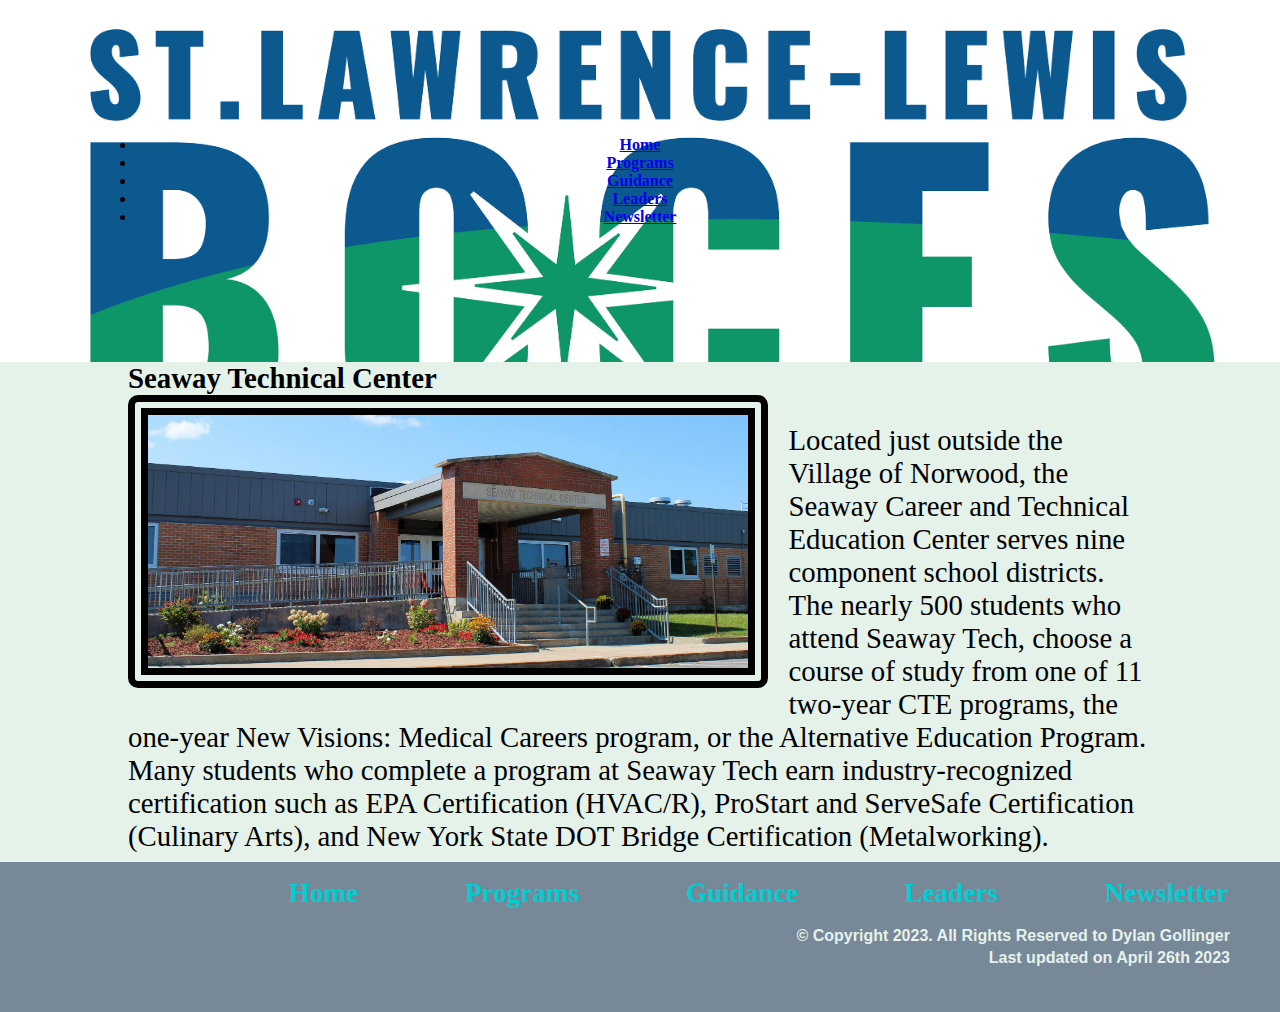
<file: index.html>
<!doctype html>
<html>
<head>
<meta charset="UTF-8">
<link rel="stylesheet" href="css/styles.css">
<title>index.html</title>
</head>

<body>
	<header>
		<nav class=".navBarTop">
	<ul>
	<li><a href="index.html">Home</a></li>
	<li><a href="program.html">Programs</a></li>
	<li><a href="guidance.html">Guidance</a></li>
	<li><a href="leader.html">Leaders</a></li>	
	<li><a href="news.html">Newsletter</a></li>	
		
		</ul>
		</nav>
	</header>
	
	<div id="container">
	<blockquote>Seaway Technical Center</blockquote>
	<img src="images/home.jpg" alt="home" width="600">
	<p>Located just outside the Village of Norwood, the Seaway Career and Technical Education Center serves nine component school districts. The nearly 500 students who attend Seaway Tech, choose a course of study from one of 11 two-year CTE programs, the one-year New Visions: Medical Careers program, or the Alternative Education Program.  Many students who complete a program at Seaway Tech earn industry-recognized certification such as EPA Certification (HVAC/R), ProStart and ServeSafe Certification (Culinary Arts), and New York State DOT Bridge Certification (Metalworking).</p>
	
	
	</div>
	
	
	
	
	
	
	
	
	
	<main>
	
	
	
	
	</main>
	
	
	
	<footer>
		<nav class="hNav">
		<ul>
	<li><a href="index.html">Home</a></li>
	<li><a href="program.html">Programs</a></li>
	<li><a href="guidance.html">Guidance</a></li>
	<li><a href="leader.html">Leaders</a></li>	
	<li><a href="news.html">Newsletter</a></li>	
		
		</ul>
	</nav>
	
		<p>&copy; Copyright 2023. All Rights Reserved to Dylan Gollinger</p>
		<p>Last updated on April 26th 2023</p>	
	</footer>
</body>
</html>
</file>
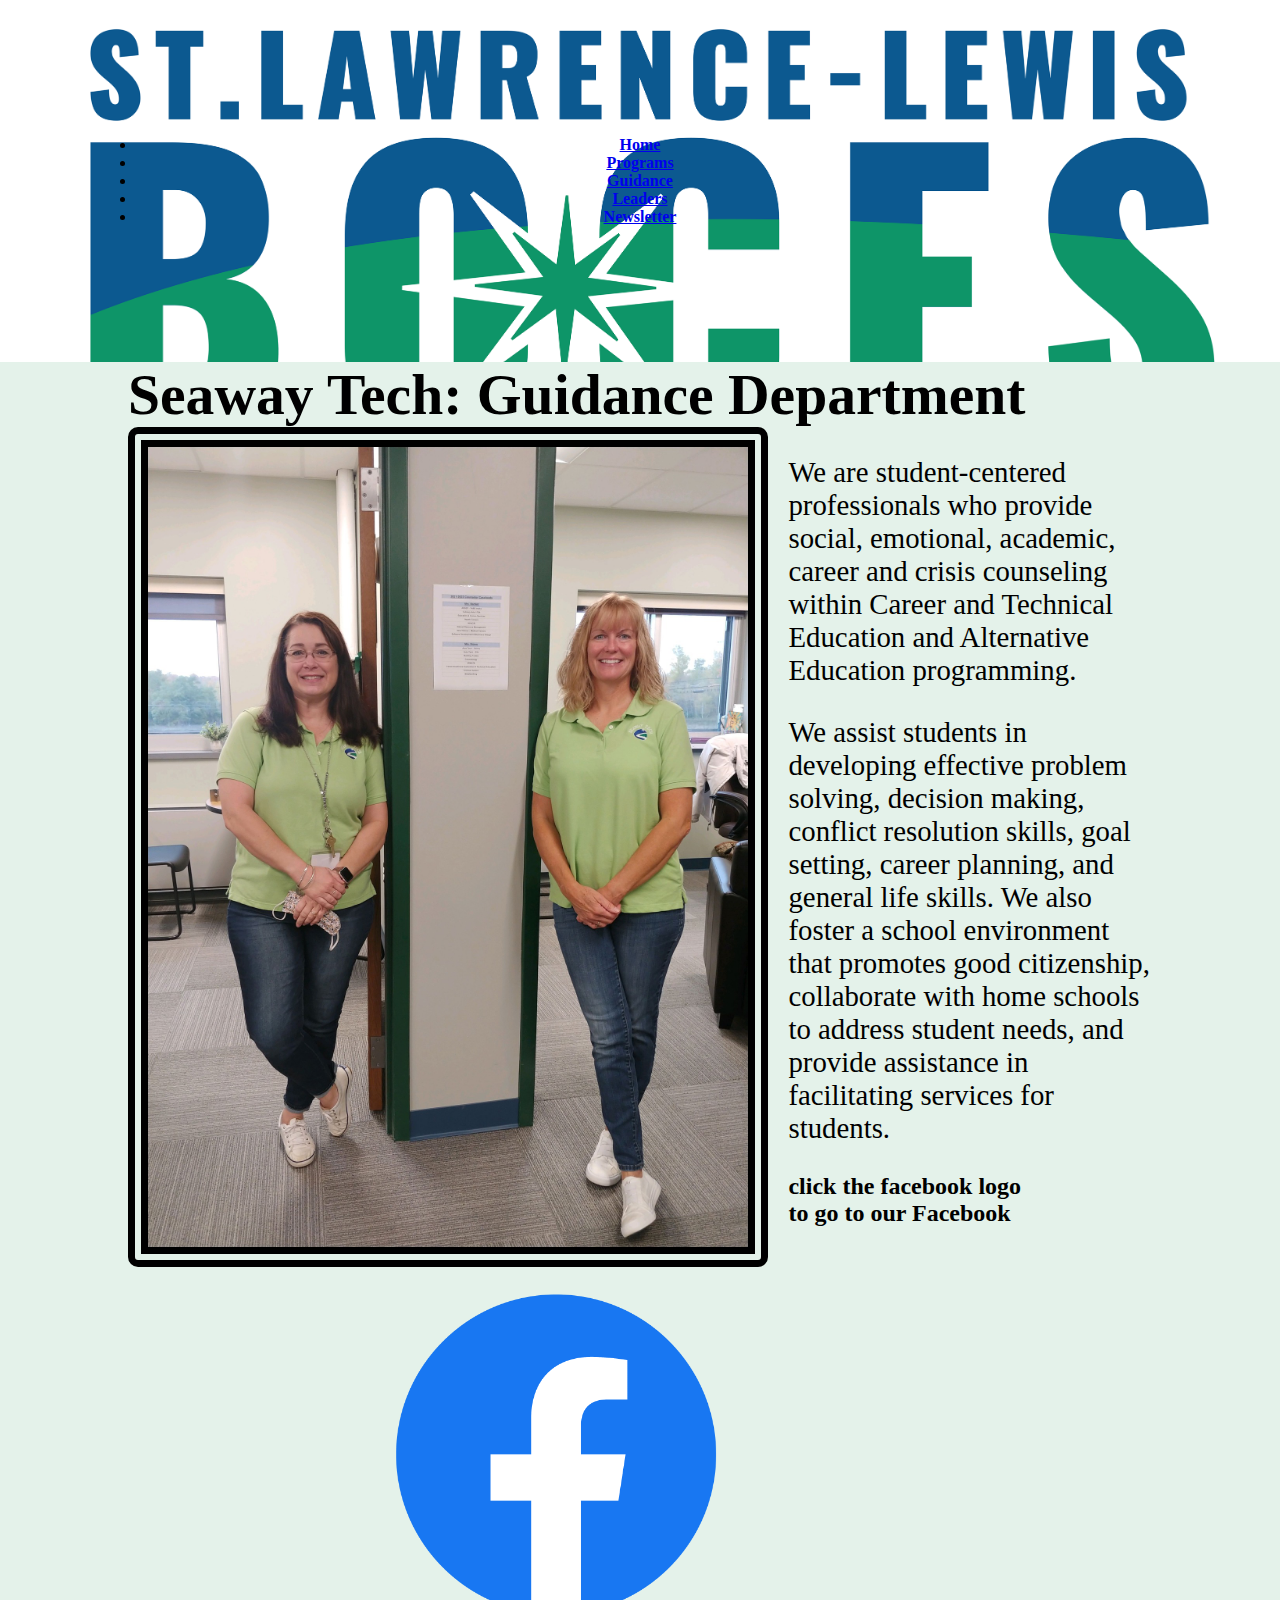
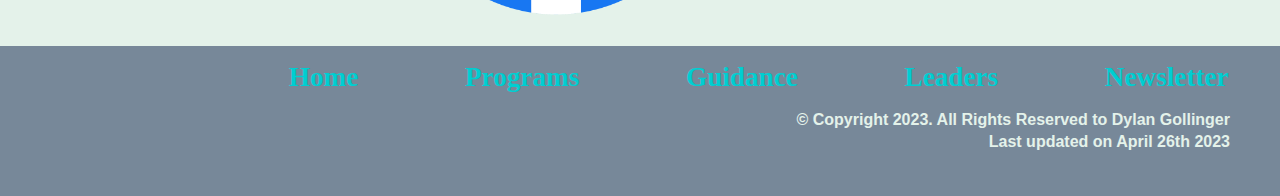
<file: guidance.html>
<!doctype html>
<html>
<head>
<meta charset="UTF-8">
<link rel="stylesheet" href="css/styles.css">
<title>index.html</title>
</head>

<body>
	<header>
		<nav class=".navBarTop">
	<ul>
	<li><a href="index.html">Home</a></li>
	<li><a href="program.html">Programs</a></li>
	<li><a href="guidance.html">Guidance</a></li>
	<li><a href="leader.html">Leaders</a></li>	
	<li><a href="news.html">Newsletter</a></li>	
		
		</ul>
		</nav>
	</header>
	
	<div id="container">
	<h1>Seaway Tech: Guidance Department</h1>
	<img src="images/guidance.jpeg" alt="guidance" width="600">
	<p>We are student-centered professionals who provide social, emotional, academic, career and crisis counseling within Career and Technical Education and Alternative Education programming.</p>
		
		<p>We assist students in developing effective problem solving, decision making, conflict resolution skills, goal setting, career planning, and general life skills. We also foster a school environment that promotes good citizenship, collaborate with home schools to address student needs, and provide assistance in facilitating services for students.</p>
	</div>
	
	
	
	
	
	
	
	
	
	<main>
		<h2>click the facebook logo to go to our Facebook</h2>
	<a href="https://www.facebook.com/Seaway-Career-Technical-Education-Center-317438095302971"><img src="images/Facebook-logo.png" alt="Face" width="600"></a>
	
	
	
	</main>
	
	
	
	<footer>
		<nav class="hNav">
		<ul>
	<li><a href="index.html">Home</a></li>
	<li><a href="program.html">Programs</a></li>
	<li><a href="guidance.html">Guidance</a></li>
	<li><a href="leader.html">Leaders</a></li>	
	<li><a href="news.html">Newsletter</a></li>	
		
		</ul>
	</nav>
		<p>&copy; Copyright 2023. All Rights Reserved to Dylan Gollinger</p>
		<p>Last updated on April 26th 2023</p>	
	</footer>
</body>
</html>
</file>
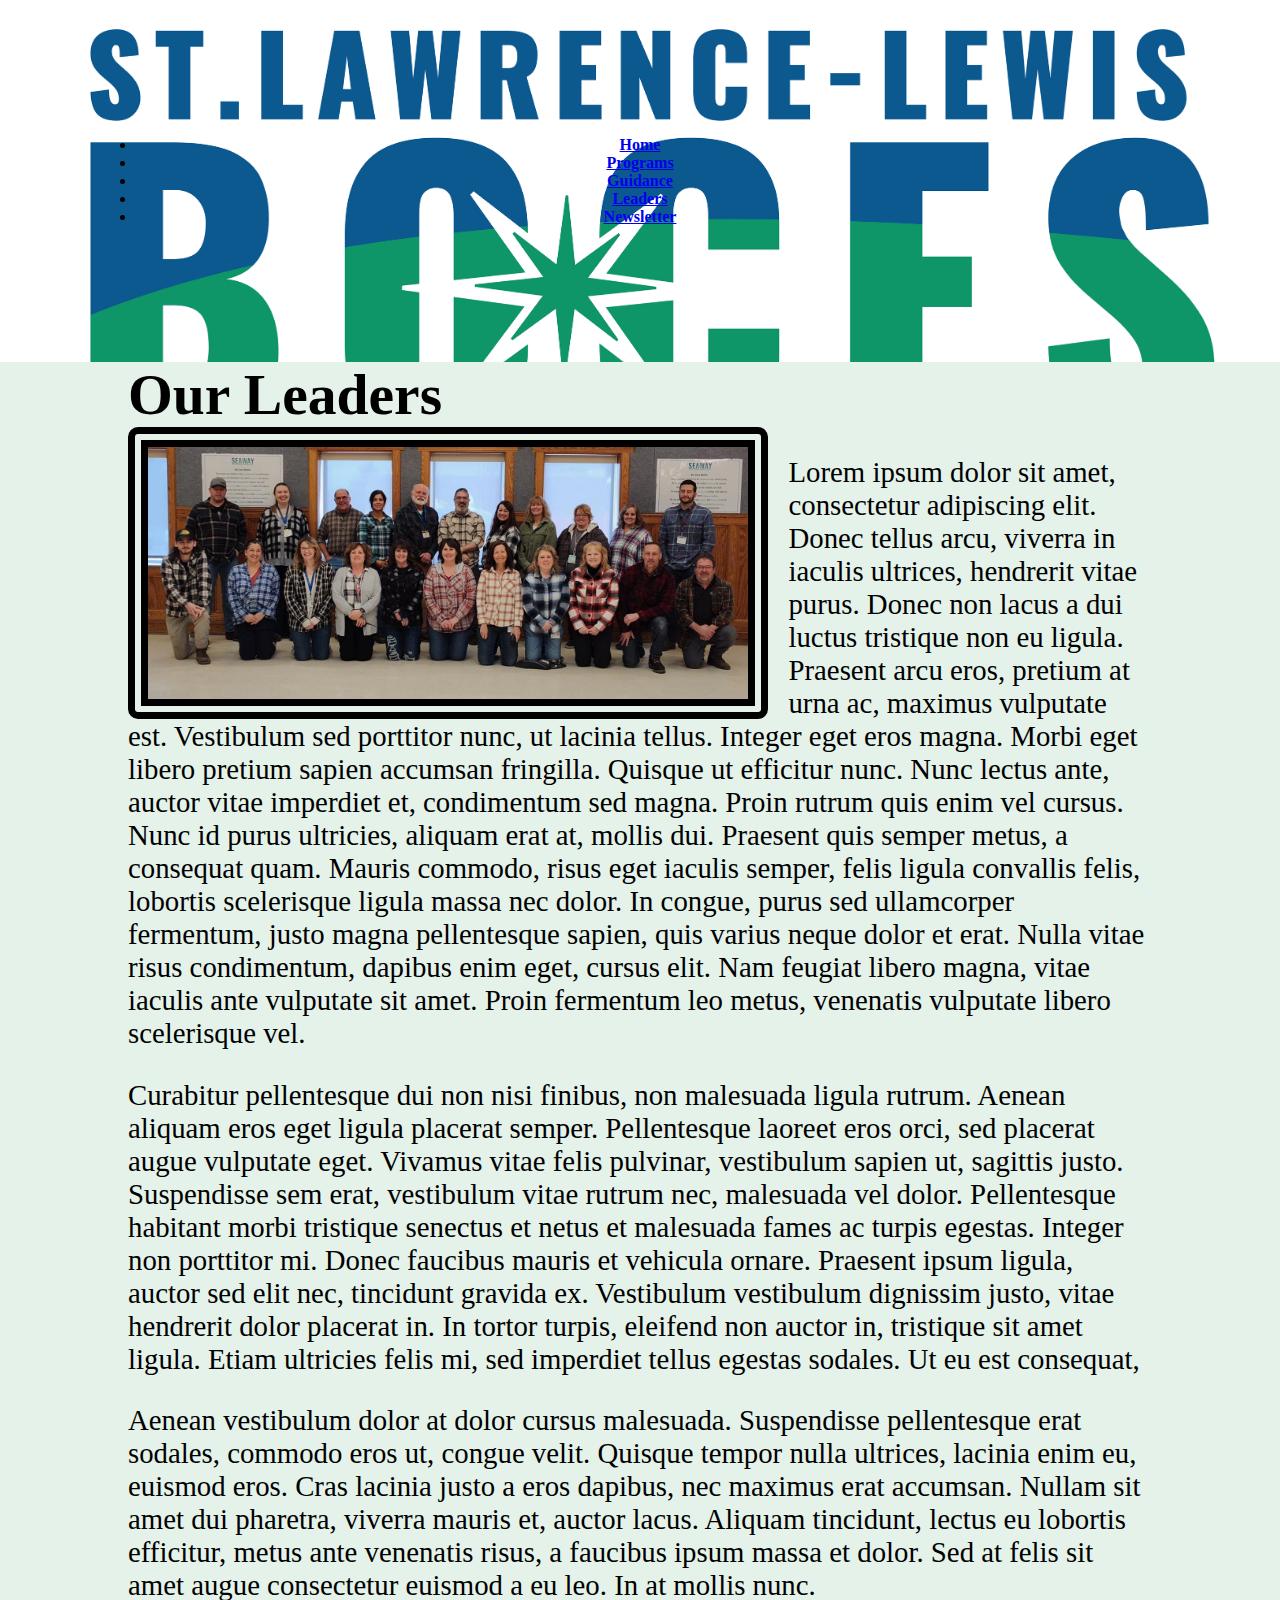
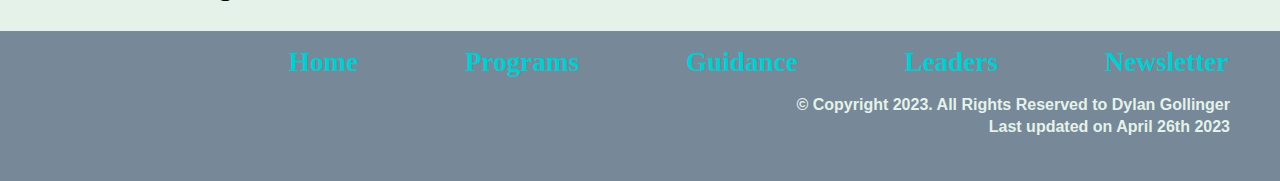
<file: leader.html>
<!doctype html>
<html>
<head>
<meta charset="UTF-8">
<link rel="stylesheet" href="css/styles.css">
<title>index.html</title>
</head>

<body>
	<header>
<nav class=".navBarTop">
	<ul>
	<li><a href="index.html">Home</a></li>
	<li><a href="program.html">Programs</a></li>
	<li><a href="guidance.html">Guidance</a></li>
	<li><a href="leader.html">Leaders</a></li>	
	<li><a href="news.html">Newsletter</a></li>	
		
		</ul>
		</nav>
	</header>
	
	<div id="container">
	<h1>Our Leaders</h1>
		<img src="images/leaders.jpeg" alt="leader" width="600">
	<p>Lorem ipsum dolor sit amet, consectetur adipiscing elit. Donec tellus arcu, viverra in iaculis ultrices, hendrerit vitae purus. Donec non lacus a dui luctus tristique non eu ligula. Praesent arcu eros, pretium at urna ac, maximus vulputate est. Vestibulum sed porttitor nunc, ut lacinia tellus. Integer eget eros magna. Morbi eget libero pretium sapien accumsan fringilla. Quisque ut efficitur nunc. Nunc lectus ante, auctor vitae imperdiet et, condimentum sed magna. Proin rutrum quis enim vel cursus. Nunc id purus ultricies, aliquam erat at, mollis dui. Praesent quis semper metus, a consequat quam. Mauris commodo, risus eget iaculis semper, felis ligula convallis felis, lobortis scelerisque ligula massa nec dolor. In congue, purus sed ullamcorper fermentum, justo magna pellentesque sapien, quis varius neque dolor et erat. Nulla vitae risus condimentum, dapibus enim eget, cursus elit. Nam feugiat libero magna, vitae iaculis ante vulputate sit amet. Proin fermentum leo metus, venenatis vulputate libero scelerisque vel.</p>
	<p>Curabitur pellentesque dui non nisi finibus, non malesuada ligula rutrum. Aenean aliquam eros eget ligula placerat semper. Pellentesque laoreet eros orci, sed placerat augue vulputate eget. Vivamus vitae felis pulvinar, vestibulum sapien ut, sagittis justo. Suspendisse sem erat, vestibulum vitae rutrum nec, malesuada vel dolor. Pellentesque habitant morbi tristique senectus et netus et malesuada fames ac turpis egestas. Integer non porttitor mi. Donec faucibus mauris et vehicula ornare. Praesent ipsum ligula, auctor sed elit nec, tincidunt gravida ex. Vestibulum vestibulum dignissim justo, vitae hendrerit dolor placerat in. In tortor turpis, eleifend non auctor in, tristique sit amet ligula. Etiam ultricies felis mi, sed imperdiet tellus egestas sodales. Ut eu est consequat, </p>
	<p>Aenean vestibulum dolor at dolor cursus malesuada. Suspendisse pellentesque erat sodales, commodo eros ut, congue velit. Quisque tempor nulla ultrices, lacinia enim eu, euismod eros. Cras lacinia justo a eros dapibus, nec maximus erat accumsan. Nullam sit amet dui pharetra, viverra mauris et, auctor lacus. Aliquam tincidunt, lectus eu lobortis efficitur, metus ante venenatis risus, a faucibus ipsum massa et dolor. Sed at felis sit amet augue consectetur euismod a eu leo. In at mollis nunc.<br>
	</div>
	
	
	
	
	
	
	
	
	
	<main>
	
	
	
	
	</main>
	
	
	
	<footer>
		<nav class="hNav">
		<ul>
	<li><a href="index.html">Home</a></li>
	<li><a href="program.html">Programs</a></li>
	<li><a href="guidance.html">Guidance</a></li>
	<li><a href="leader.html">Leaders</a></li>	
	<li><a href="news.html">Newsletter</a></li>	
		
		</ul>
	</nav>
		<p>&copy; Copyright 2023. All Rights Reserved to Dylan Gollinger</p>
		<p>Last updated on April 26th 2023</p>	
	</footer>
</body>
</html>
</file>
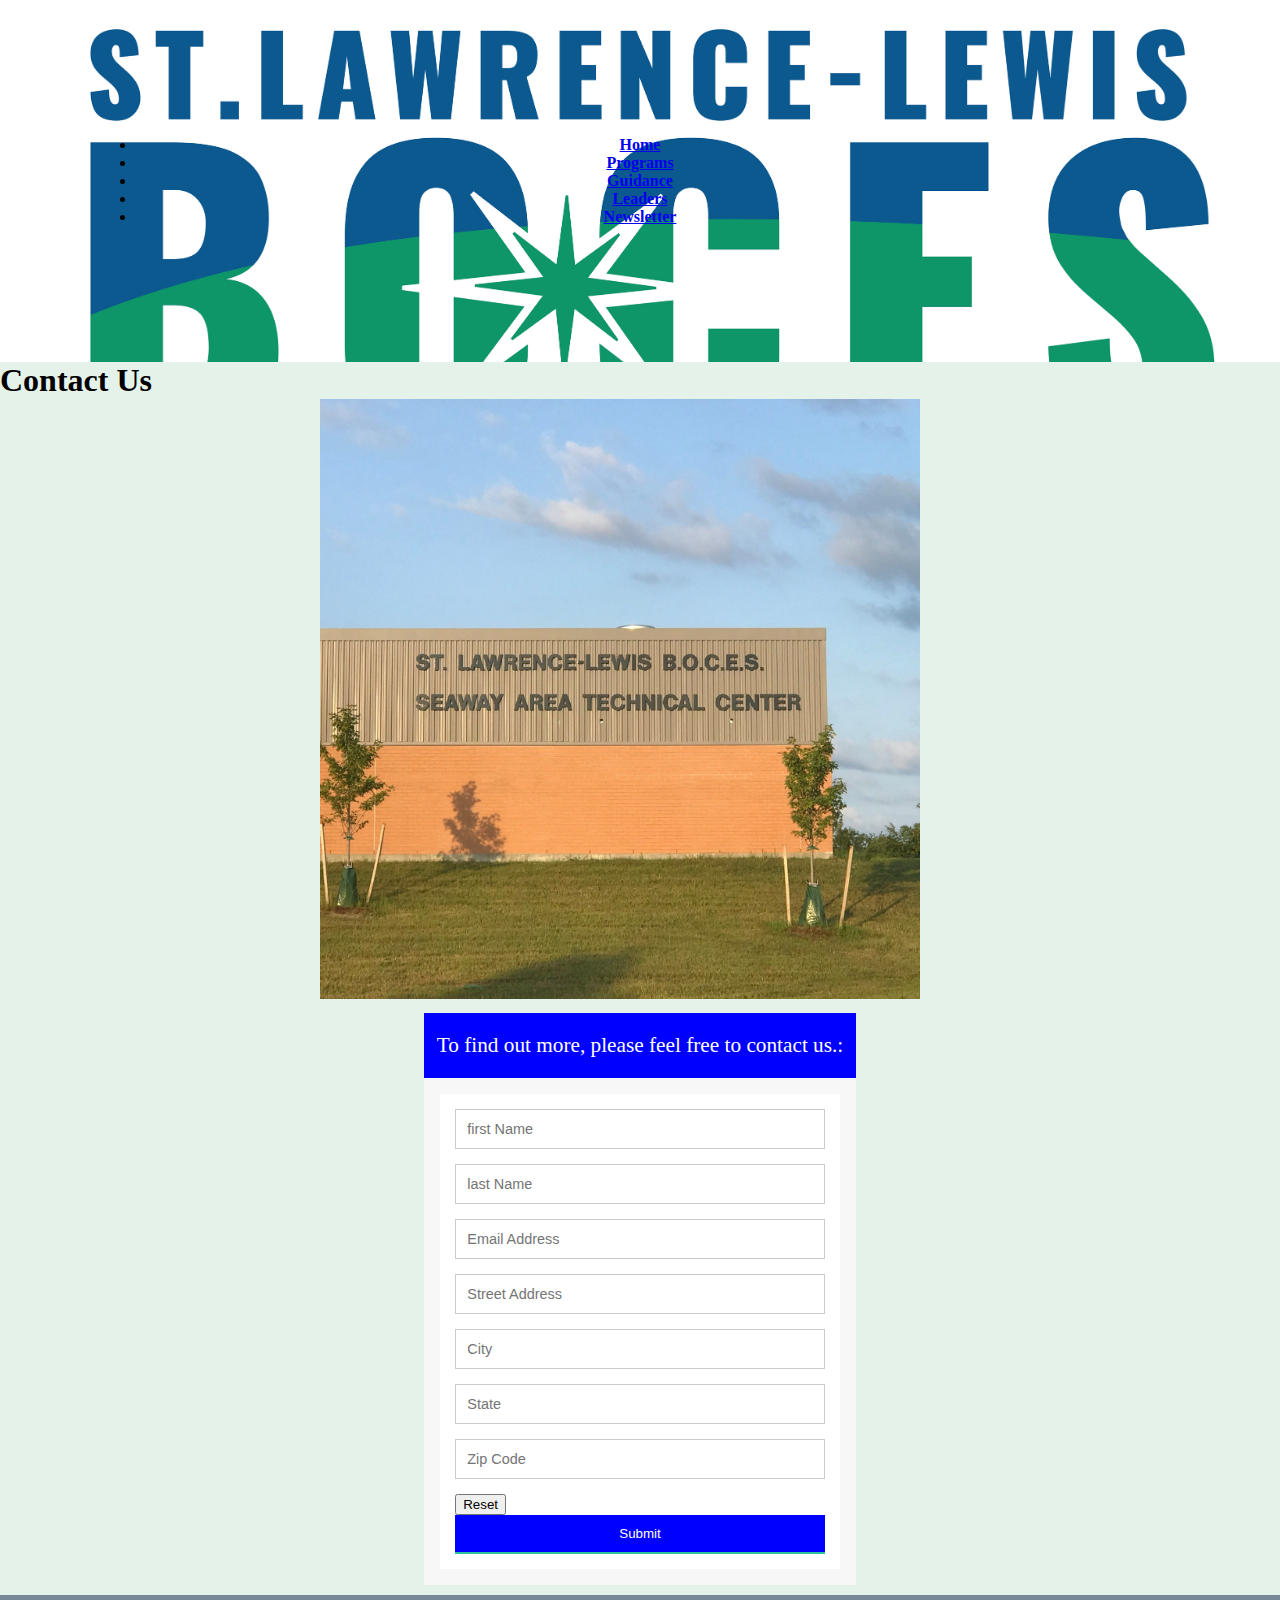
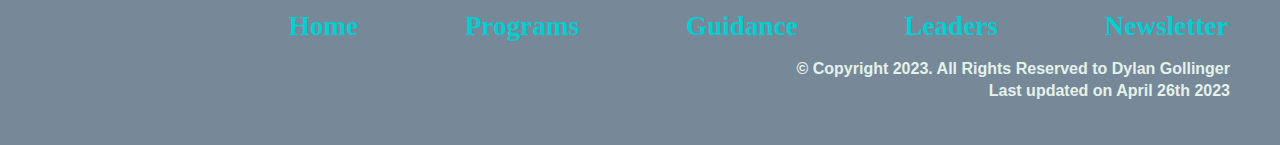
<file: news.html>
<!doctype html>
<html>
<head>
<meta charset="UTF-8">
<link rel="stylesheet" href="css/styles.css">
<title>index.html</title>
</head>

<body>
	<header>
		<nav class=".navBarTop">
	<ul>
	<li><a href="index.html">Home</a></li>
	<li><a href="program.html">Programs</a></li>
	<li><a href="guidance.html">Guidance</a></li>
	<li><a href="leader.html">Leaders</a></li>	
	<li><a href="news.html">Newsletter</a></li>	
		
		</ul>
		</nav>
	</header>
	
	<div id="bob">
	<h1>Contact Us</h1>
	
	</div>
<nav class="center">
	<img src="images/contact.jpeg" alt="contact" width="600">
	
	</nav>
	
	
	
	
	<main>
	
		<div class="form-style-6">
<h1>To find out more, please feel free to contact us.:</h1>
<form method="GET" action="mailto CTE-dylan.gollinger@sllboces.org">
<input type="text" name="field1" placeholder="first Name" />
<input type="text" name="field1" placeholder="last Name" />
<input type="email" name="field2" placeholder="Email Address" />
<input type="text" name="field1" placeholder="Street Address" />
<input type="text" name="field1" placeholder="City" />
	<input type="text" name="field1" placeholder="State" />
	<input type="text" name="field1" placeholder="Zip Code" />
 <input type="reset" value="Reset">
        <input type="submit" value="Submit">
</form>
</div>
	</div>
	
	
	</main>
	
	
	
	<footer>
		<nav class="hNav">
		<ul>
	<li><a href="index.html">Home</a></li>
	<li><a href="program.html">Programs</a></li>
	<li><a href="guidance.html">Guidance</a></li>
	<li><a href="leader.html">Leaders</a></li>	
	<li><a href="news.html">Newsletter</a></li>	
		
		</ul>
	</nav>
		<p>&copy; Copyright 2023. All Rights Reserved to Dylan Gollinger</p>
		<p>Last updated on April 26th 2023</p>	
	</footer>
</body>
</html>
</file>
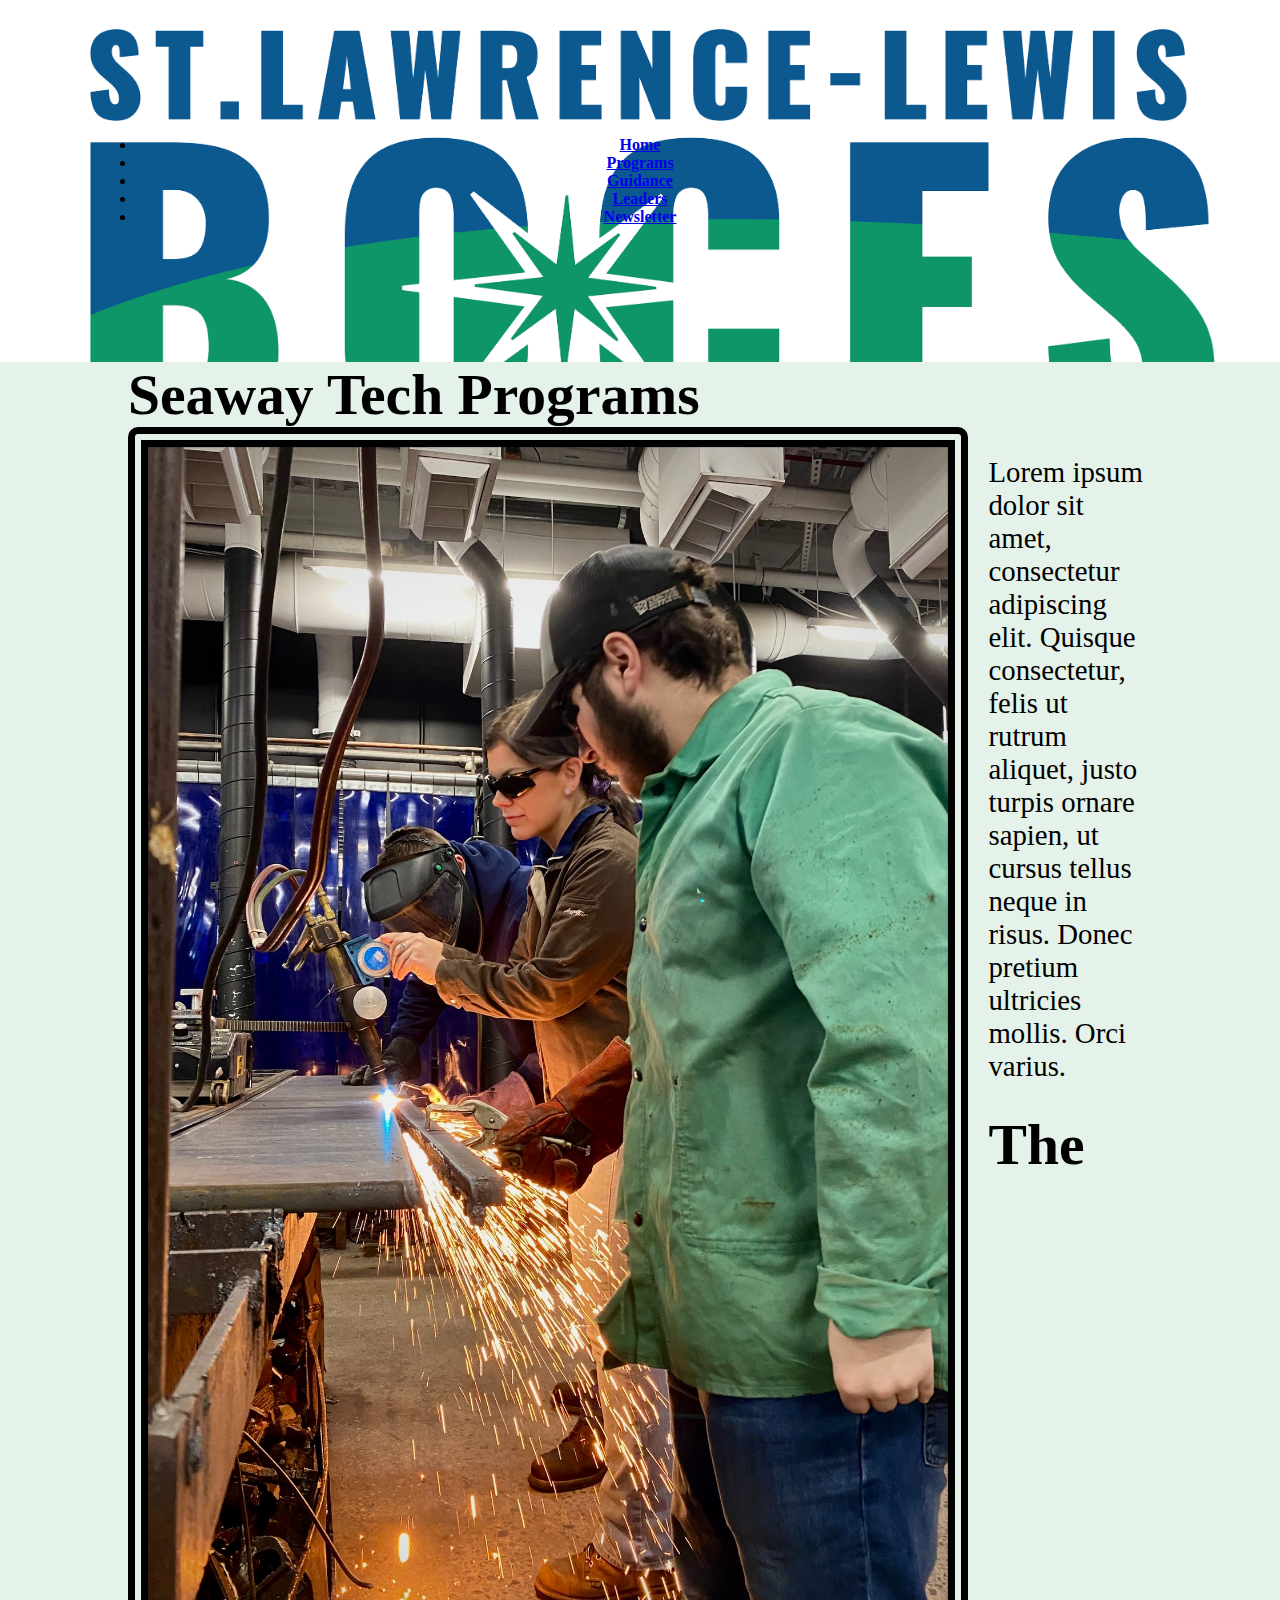
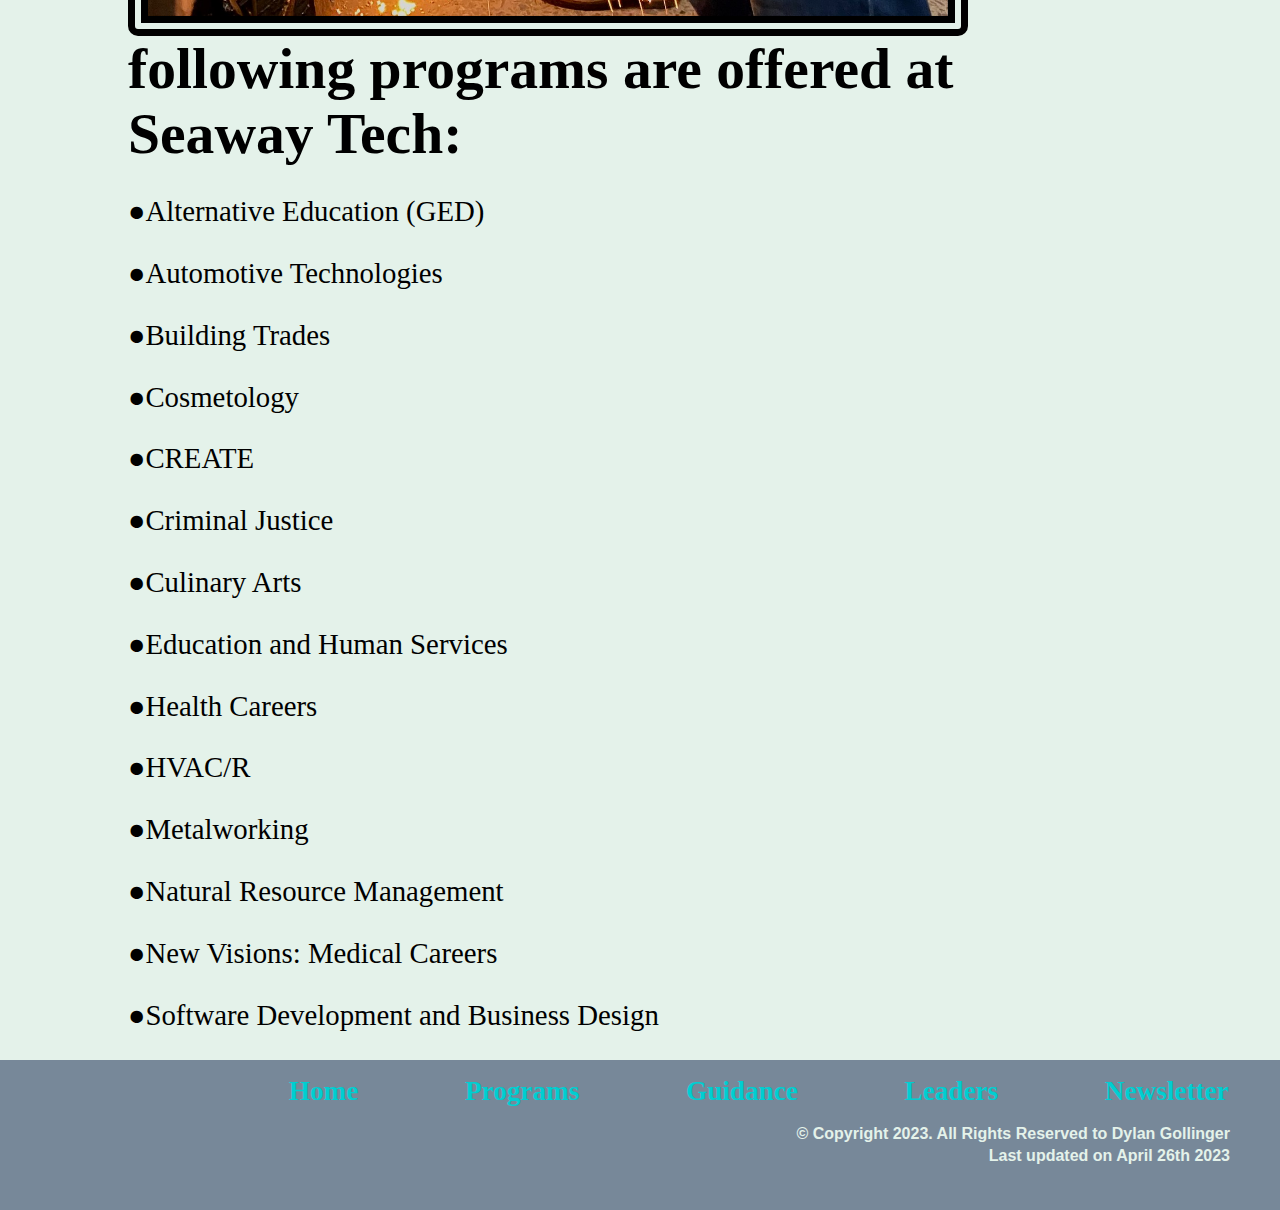
<file: program.html>
<!doctype html>
<html>
<head>
<meta charset="UTF-8">
<link rel="stylesheet" href="css/styles.css">
<title>index.html</title>
</head>

<body>
	<header>
		<nav class=".navBarTop">
	<ul>
	<li><a href="index.html">Home</a></li>
	<li><a href="program.html">Programs</a></li>
	<li><a href="guidance.html">Guidance</a></li>
	<li><a href="leader.html">Leaders</a></li>	
	<li><a href="news.html">Newsletter</a></li>	
		
		</ul>
		</nav>
	</header>
	
	<div id="container">
	<h1>Seaway Tech  Programs</h1>
	<img src="images/programs.jpeg" alt="programs" width="800">
	<p>Lorem ipsum dolor sit amet, consectetur adipiscing elit. Quisque consectetur, felis ut rutrum aliquet, justo turpis ornare sapien, ut cursus tellus neque in risus. Donec pretium ultricies mollis. Orci varius.</p>
    <h1>The following programs are offered at Seaway Tech:</h1>
	<p>&#9679;Alternative Education (GED)</p>
	<p>&#9679;Automotive Technologies</p>
	<p>&#9679;Building Trades</p>
		<p>&#9679;Cosmetology</p>
		<p>&#9679;CREATE</p>
		<p>&#9679;Criminal Justice</p>
		<p>&#9679;Culinary Arts</p>
		<p>&#9679;Education and Human Services</p>
		<p>&#9679;Health Careers</p>
		<p>&#9679;HVAC/R</p>
		<p>&#9679;Metalworking</p>
		<p>&#9679;Natural Resource Management</p>
		<p>&#9679;New Visions: Medical Careers</p>
		<p>&#9679;Software Development and Business Design</p>
	
	</div>
	
	
	
	
	
	
	
	
	
	<main>
	
	
	
	
	</main>
	
	
	
	<footer>
		<nav class="hNav">
		<ul>
	<li><a href="index.html">Home</a></li>
	<li><a href="program.html">Programs</a></li>
	<li><a href="guidance.html">Guidance</a></li>
	<li><a href="leader.html">Leaders</a></li>	
	<li><a href="news.html">Newsletter</a></li>	
		
		</ul>
	</nav>
		<p>&copy; Copyright 2023. All Rights Reserved to Dylan Gollinger</p>
		<p>Last updated on April 26th 2023</p>	
	</footer>
</body>
</html>
</file>
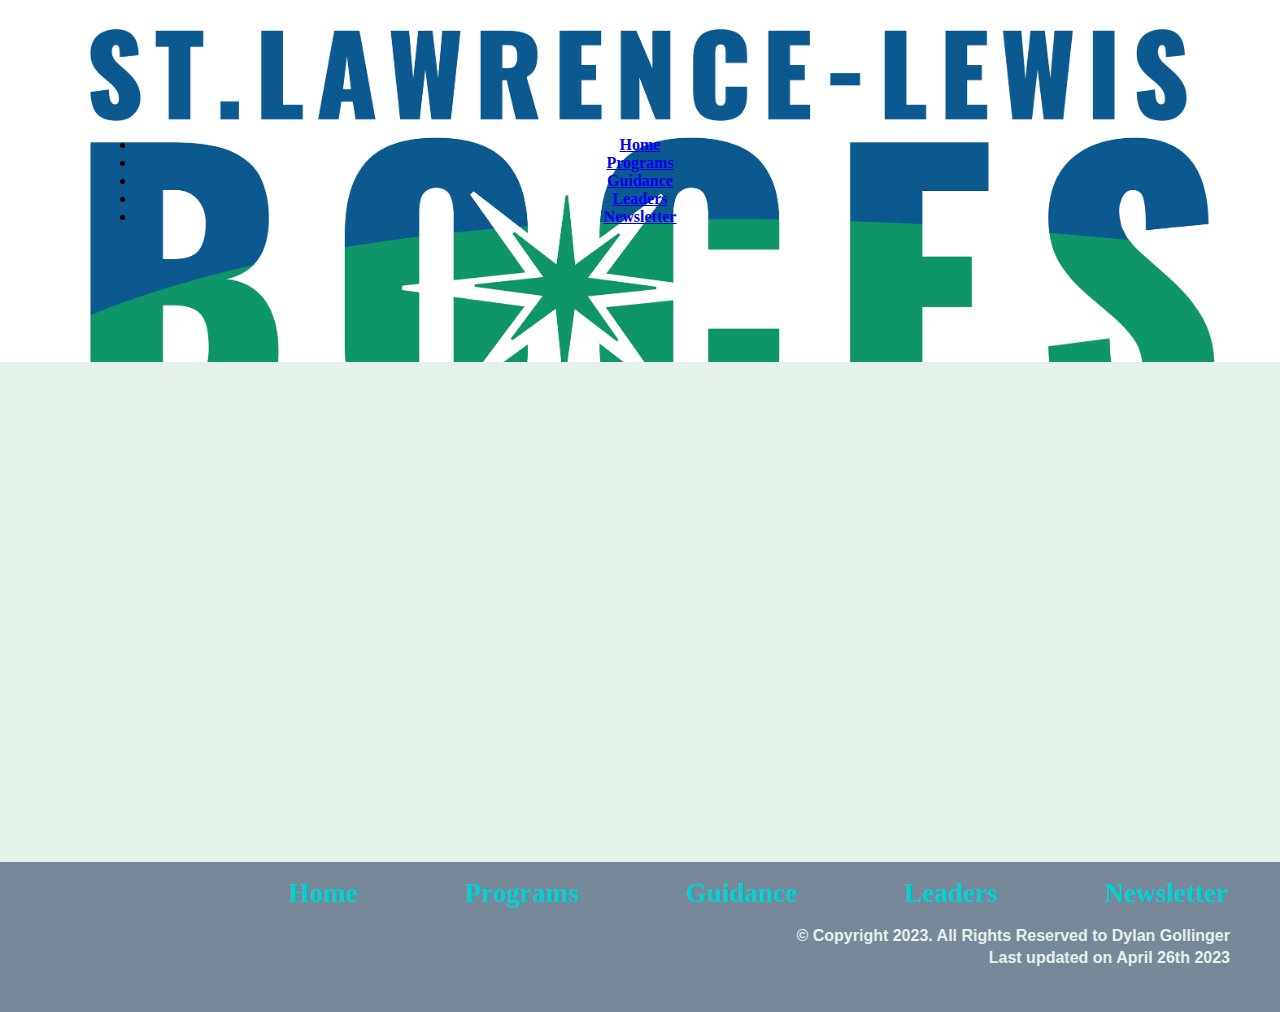
<file: template.html>
<!doctype html>
<html>
<head>
<meta charset="UTF-8">
<link rel="stylesheet" href="css/styles.css">
<title>index.html</title>
</head>

<body>
	<header>
		<nav class=".navBarTop">
	<ul>
	<li><a href="index.html">Home</a></li>
	<li><a href="program.html">Programs</a></li>
	<li><a href="guidance.html">Guidance</a></li>
	<li><a href="leader.html">Leaders</a></li>	
	<li><a href="news.html">Newsletter</a></li>	
		
		</ul>
		</nav>
	</header>
	
	<div id="container">
	
	</div>
	
	
	
	
	
	
	
	
	
	<main>
	
	
	
	
	</main>
	
	
	
	<footer>
		<nav class="hNav">
		<ul>
	<li><a href="index.html">Home</a></li>
	<li><a href="program.html">Programs</a></li>
	<li><a href="guidance.html">Guidance</a></li>
	<li><a href="leader.html">Leaders</a></li>	
	<li><a href="news.html">Newsletter</a></li>	
		
		</ul>
	</nav>
		<p>&copy; Copyright 2023. All Rights Reserved to Dylan Gollinger</p>
		<p>Last updated on April 26th 2023</p>	
	</footer>
</body>
</html>
</file>
<file: css/styles.css>
body {
    padding: 0;
    margin: 0;
    background-color: #E4F2EA;
    font-family: 'Ubuntu', sans-serif;
    font-size: 1em;
   
}

/* Zeroing out spacing *********************/
h1, h2, h3, h4, h5, h6, ul, li, a, blockquote {
    padding: 0;
    margin: 0;
    font-family: 'Bowlby One SC', cursive; 
	font-weight: bold;
}

/****** Header Section ********************/
header {
    background-color: blue;
     text-align:center;
	padding: 8.5em;
    background-image: url("../images/logo.png");
	background-repeat: no-repeat;
	background-size: cover;
	background-position: 20% 20%;

}

header h1 {
    margin: 0;
    text-align: center;
    font-size: 10em;
    margin-top: -.2em;
    margin-bottom: -.6em;
     color:black;
     text-align:center;
}

header h2 {
    margin: 0;
    font-size: 3em;
    color: black;
    text-align: center;
    text-shadow: /*Adds FULL Drop Shadow around text */
        3px 3px 5px #11181E,
        -2px -2px 5px #11181E,
        2px -2px 5px #11181E,
        -2px 2px 5px #11181E,
        2px 2px 5px #11181E;
}

.firstE {
    color: #A68160;
}

.letterG {
    color: #E4F2EA;
}

.lastE {
    color: #A68160;
}

.hNav {
    text-align: center;
	
  }
  
  .hNav ul {
      display: block;
      padding-left: 200px;
  }
  
  .hNav ul li {
      display: inline-block;
      list-style: none;
  }
  
  .hNav a {
      color:darkturquoise;
      font-size: 1.7em;
      padding: 0 1.3em;
      text-decoration: none;
  }
  
  .hNav a:hover {
      color: blue;
      text-decoration:underline;
  }

/****** Main Section **********************/
main {
    width: 60%;
    margin: 0 auto;
    /*border: 2px solid ;*/
}

.puppy {
    border-radius: 40px 0 40px 0;
}
/****** Footer Section ********************/
footer {
    background-color:lightslategrey;
    height: 150px;
}

footer nav ul {
    display: block;
    float: right;
}

footer nav ul li {
    display: inline-block;
    list-style: none;
    padding: 1em;
}

footer nav ul li a {
    color: #E4F2EA;
    text-decoration: none;
    font-size: 1.5em;
}
    
footer nav ul li a:hover {
    color: #A68160;
    text-decoration: underline;
}

footer p {
    clear: right;
    float: right;
    color: #E4F2EA;
    font-weight: bold;
    text-align: center;
    margin: 2px;
    margin-right: 50px;
}
    
#container{
	margin: 0 auto;
	width: 80%;
	min-height: 500px;
	font-size: 1.8em;
	font-family: 'Crimson Pro', serif;
    background-color: #E4F2EA;
    
}

#container img{
	float: left;
	margin-right: 2%;
	border: 20px double;
	border-radius: 10px;
	text-align: right;
    background-color: #E4F2EA;

}

.frame{
	position: relative;
	max-width: 450px;
}

/*Style rule for form element */
	form {
		background-color: #FFFFFF;
		padding: 1em;
	}
	
	/* Style rule for paragraph within form element */
	form p {
		color: #000000;
	}


#btn1 {
  top: 100px;
}

#btn2 {
  top: 200px;
}

#btn3 {
  top: 300px;
}

#btn4{
top: 400px;
}
#btn5{
top: 500px;
}

div.button {
  background-color: #ffffff;
  color: #2c3e50;
  border: none;
  border-radius: 30px;
  width: 500px;
  height: 60px;
  position: fixed;
  left: -435px;
  transition: .7s ease;
}

div.button:hover {
  background-color: #ffffff;
  position: fixed;
  left: -50px;
  width: 600px;
  border-radius: 0px;
  box-shadow: 0px 5px 0px #c0392b;
}

div.button:active {
  background-color: #2c3e50;
  transition: 0s;
  color: #ecf0f1;
}

.gfg {
    margin: 3%;
    position: relative;
}

.first-txt {
    position: absolute;
    top: 17px;
    left: 50px;
}

.second-txt {
    position: absolute;
    bottom: 20px;
    left: 10px;
}


/* power holding the image and the text */
.power {
    position: relative;
    text-align: center;
    color: purple;
  }


/* Centered text */
.centered {
    position: absolute;
    top: 50%;
    left: 50%;
    transform: translate(-50%, -50%);
  }

.grid {
	display: grid;
	grid-template-columns: repeat(3, 1fr);
	grid-gap: 10px;
  }
  
  .grid img {
	width: 100%;
  }

/* Style rule for social div */
#social {
	float: right;
	width: 20%;
}

/*Style rule for social media icons */
#social img {
	padding: 0.5em;
}

blockquote{
	font-weight: bold;
}


.frame{
color:black;
box-sizing: border-box;

}
.form-style-6{
	font: 95% Arial, Helvetica, sans-serif;
	max-width: 400px;
	margin: 10px auto;
	padding: 16px;
	background: #F7F7F7;
}
.form-style-6 h1{
	background:blue;
	padding: 20px 0;
	font-size: 140%;
	font-weight: 300;
	text-align: center;
	color: white;
	margin: -16px -16px 16px -16px;
}
.form-style-6 input[type="text"],
.form-style-6 input[type="date"],
.form-style-6 input[type="datetime"],
.form-style-6 input[type="email"],
.form-style-6 input[type="number"],
.form-style-6 input[type="search"],
.form-style-6 input[type="time"],
.form-style-6 input[type="url"],
.form-style-6 textarea,
.form-style-6 select 
{
	-webkit-transition: all 0.30s ease-in-out;
	-moz-transition: all 0.30s ease-in-out;
	-ms-transition: all 0.30s ease-in-out;
	-o-transition: all 0.30s ease-in-out;
	outline: none;
	box-sizing: border-box;
	-webkit-box-sizing: border-box;
	-moz-box-sizing: border-box;
	width: 100%;
	background: #fff;
	margin-bottom: 4%;
	border: 1px solid #ccc;
	padding: 3%;
	color: #555;
	font: 95% Arial, Helvetica, sans-serif;
}
.form-style-6 input[type="text"]:focus,
.form-style-6 input[type="date"]:focus,
.form-style-6 input[type="datetime"]:focus,
.form-style-6 input[type="email"]:focus,
.form-style-6 input[type="number"]:focus,
.form-style-6 input[type="search"]:focus,
.form-style-6 input[type="time"]:focus,
.form-style-6 input[type="url"]:focus,
.form-style-6 textarea:focus,
.form-style-6 select:focus
{
	box-shadow: 0 0 5px #43D1AF;
	padding: 3%;
	border: 1px solid #43D1AF;
}

.form-style-6 input[type="submit"],
.form-style-6 input[type="button"]{
	box-sizing: border-box;
	-webkit-box-sizing: border-box;
	-moz-box-sizing: border-box;
	width: 100%;
	padding: 3%;
	background:blue;
	border-bottom: 2px solid #30C29E;
	border-top-style: none;
	border-right-style: none;
	border-left-style: none;	
	color: #fff;
}
.form-style-6 input[type="submit"]:hover,
.form-style-6 input[type="button"]:hover{
	background: black;
}

.center {
  display: block;
  margin-left: auto;
  margin-right: auto;
  width: 50%;
}
</file>
